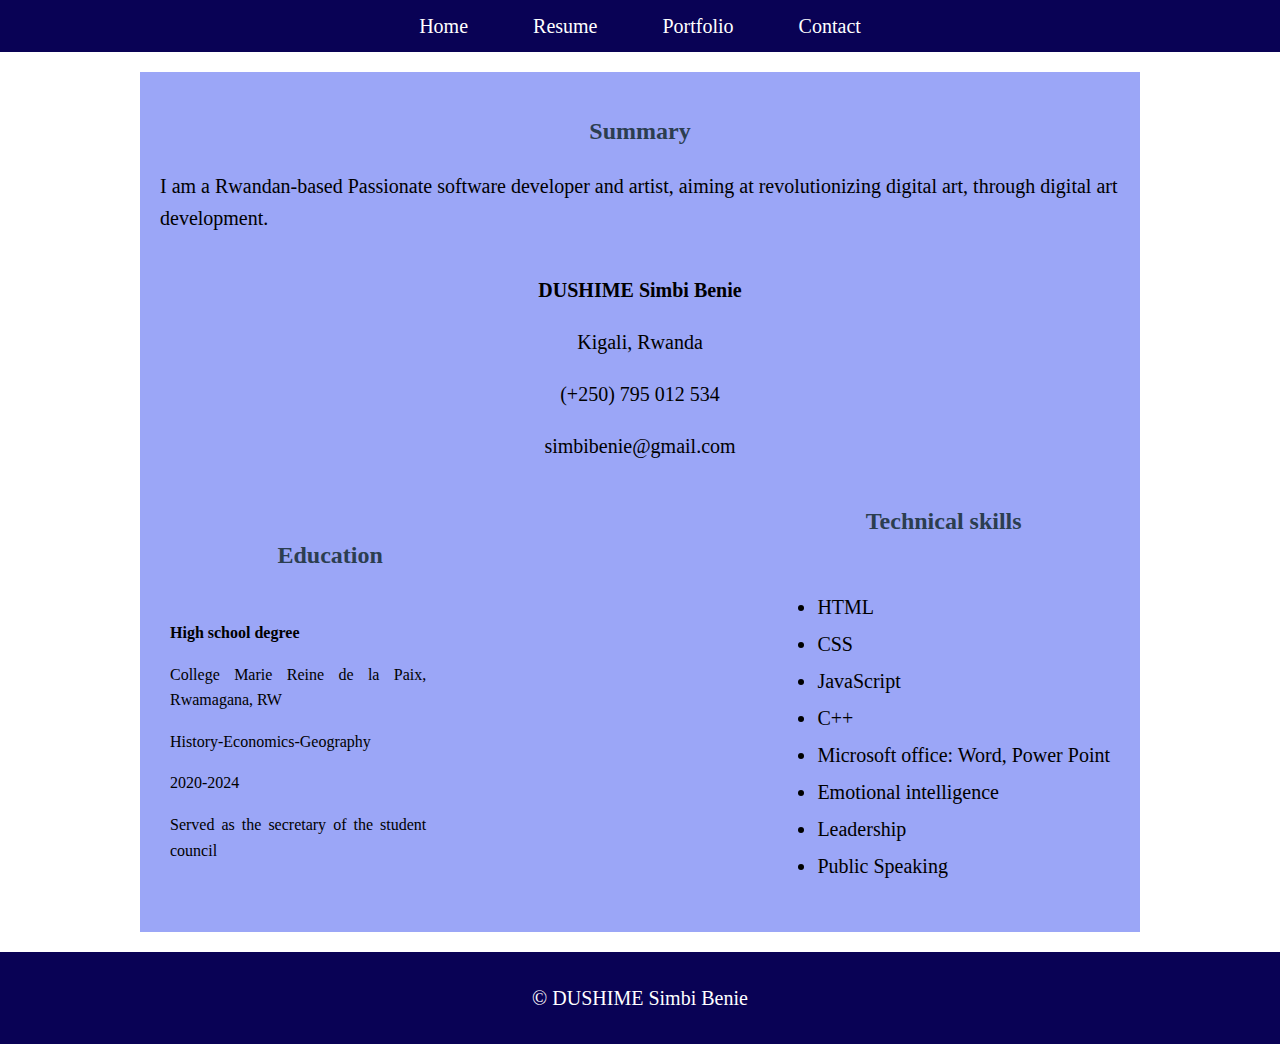
<file: Resume.html>
<!DOCTYPE html>
<html lang="en">
<head>
    <meta charset="UTF-8">
    <meta name="viewport" content="width=device-width, initial-scale=1.0">
    <title>Resume</title>
    <link rel="stylesheet" href="simbi.css">
</head>
<body>
    <body>
            <nav>
                <ul>
                    <li><a href="index.html">Home</a></li>
                    <li><a href="Resume.html">Resume</a></li>
                    <li><a href="protfolio.html">Portfolio</a></li>
                    <li><a href="contact.html">Contact</a></li>
                </ul>
            </nav>
            <div class="container">
            <section class="summary">
                <h2>Summary</h2>
                <div class="description">
                    <p>
                        I am a Rwandan-based Passionate software developer and artist, aiming at revolutionizing 
                        digital art, through digital art development.
                    </p>
                </div>
                <div class="content">
                    <div class="info">
                        <p><b>DUSHIME Simbi Benie</b><p>
                        <p>Kigali, Rwanda</p>
                        <p>(+250) 795 012 534</p>
                        <p>simbibenie@gmail.com</p>
                    </div>
                </div>
            </section>
    
            <div class="flex">
                <section class="education">
                    <h2>Education</h2>
                    <div class="degree">
                        <p><b>High school degree</b></p>
                        <p>College Marie Reine de la Paix, Rwamagana, RW</p>
                        <p>History-Economics-Geography<p>
                        <p>2020-2024</p>
                        <p>Served as the secretary of the student council</p>
                    </div>
                </section>
                <div class="flex">
                    <section class="education">        
                        <h2>Technical skills</h2>
                        <div class="technical-skills">
                            <ul>
                                <li>HTML</li>
                                <li>CSS</li>
                                <li>JavaScript</li>
                                <li>C++</li>
                                <li>Microsoft office: Word, Power Point</li>
                                <li>Emotional intelligence</li>
                                <li>Leadership</li>
                                <li>Public Speaking</li>
                            </ul>
                        </div>
                    </section>
                </div>
            </div>
        </div>

        <footer>
            <p>&copy; DUSHIME Simbi Benie</p>
        </footer>
    </body>
    </html>
</body>
</html>
</file>
<file: simbi.css>
body {
    font-family: sans-serif;
    margin: 0;
    padding: 0;
    line-height: 1.6;
    color: black;
    background-image: url(https://i.pinimg.com/736x/b6/d0/07/b6d00708e0c18f5953b1b69ba7f6c198.jpg);
    background-repeat: repeat-y;
    background-size: 100%;
}

header {
    background-color: #f0f0f0;
    padding: 20px;
    text-align: center;
    margin-bottom: 20px;
    padding-bottom: 20px;
    border-bottom: 1px solid #ddd;

}

h1, h2, h3 {
    color: #2c3e50;
    text-align: center;
    margin-bottom: 20px;
}

nav {
    background-color: #090255;
    color: white;
    padding: 10px;
}

nav ul {
    list-style: none;
    margin: 0;
    padding: 0;
    text-align: center;
}

nav li {
    display: inline;
    margin: 0 15px;
}

nav a {
    color: white;
    text-decoration: none;
    padding: 8px 15px;
    border-radius: 5px;
    transition: background-color 0.3s ease;
}

nav a:hover {
    background-color: #555;
}

.featured-image {
    max-width: 100%;
    height: 300px;
    display: block;
    border-radius: 10%;
    transition: all 0.5s ease;
}

.featured-image:hover {
    background-color: #0056b3;
    transform: translateY(-2px);
    box-shadow: 0 2px 5px rgba(0, 0, 0, 0.2);
}

footer {
    background-color: #090255;
    color: white;
    padding: 10px;
    text-align: center;
}

.container {
    max-width: 960px;
    margin: 20px auto;
    padding: 20px;
    background-color: #9ba6f7;
    box-shadow: 20 20 20px rgba(0, 0, 0, 0.1);
}

.header h1 {
    margin-bottom: 10px;
}

.about-section {
    display: flex;
    gap: 20px;
}

.left-column {
    flex: 1; 
}

.right-column {
    flex: 1;
}

.contact-info {
    margin-top: 20px;
    display: flex;
    gap: 20px;
}

.contact-info p {
    margin-bottom: 5px;
}

.profile-info {
    margin-top: 20px;
}

.buttons {
    color: white;
    padding: 12px 40px;
    border: none;
    border-radius: 25px;
    font-size: 16px;
    font-weight: bold;
    letter-spacing: 1px;
    cursor: pointer;
    transition: all 0.3s ease;
    text-transform: uppercase;
    box-shadow: 0 4px 14px rgba(0, 0, 0, 0.2);
    background: linear-gradient(to right, #3122cf, #4857ca);
}

button:hover {
    background-color: #0056b3;
    transform: translateY(-2px);
    box-shadow: 0 2px 5px rgba(0, 0, 0, 0.2);
}

.info-column {
    display: 1;
}

.info-item {
    display: flex;
    align-items: flex-start;
    margin-bottom: 15px;
}

.info-item i {
    margin-right: 10px;
    color: #3122cf;
}

.info-item span {
    font-weight: bold;
    margin-bottom: 5px;
}

.form-group {
    margin-bottom: 15px;
    flex: block;
    flex-wrap: wrap;
}

.form-column {
    flex: 2;
    flex: block;
    flex-wrap: wrap;
}

label {
    display: block;
    margin-bottom: 5px;
}

input, textarea {
    width: 100%;
    padding: 10px;
    border: 1px solid #ccc;
    box-sizing: border-box;
}

textarea {
    height: 80px;
}

.flex-container {
    display: flex;
    align-items: flex-start;
    gap: 20px;
    row-gap: 10px;
    column-gap: 20px;
    text-align: justify;
}

.a {
    color: white;
}

html {
    scroll-behavior: smooth;
}

.flex {
    display: flex;
    align-items: center;
    justify-content: center;
    text-align: justify;
    justify-content: space-between;
  }
  
.flex p {
    font-size: 16px;
    width: 80%;
    text-align: justify;
    flex: 1;
    justify-content: space-between;
}

.degree, .technical-skills {
    flex: 1;
    text-align: left;
    padding: 10px; 
}

.degree h2, .technical-skills h2 {
    margin-bottom: 10px;
}

.degree p, .technical-skills li {
    margin-bottom: 5px;
}

/*section {
    padding: 20px;
    max-width: 960px;
    margin: 0 auto;
    text-align: center;
}*/

.summary .content {
    display: flex;
    align-items: flex-start;
    gap: 20px;
    text-align: center;
}

.summary .info {
    flex: 1;
    text-align: center;
}

.summary .description {
    flex: 2;
}

.icon-container {
    display: flex;
    gap: 20px;
    justify-content: center;
    margin-top: 50px;
}

.icon {
    width: 60px;
    height: 60px;
    border-radius: 50%;
    display: flex;
    justify-content: center;
    align-items: center;
    color: white;
    font-size: 20px;
    background: linear-gradient(to right, #3122cf, #4857ca);
}

.icon:hover {
    transform: scale(1.1); /* Slightly enlarge on hover */
    box-shadow: 0 0 10px rgba(0, 0, 0, 0.2); /* Add shadow on hover */
    transition: all 0.2s ease;
}

.icon-link {
    color: white;
}

h1, h2, h3, p, label, ul, li, .buttons {
    font-family: 'Times New Roman', Times, serif;
}

label, ul, li, p {
    font-size: 20px;
}

.portfolio-p {
    text-align: center;
}

.centered {
    display: flex;
    justify-content: center;
    align-items: center;
    height: 30vh;
}

.Image {
    border-radius: 50%;
    height: 20px;
    width: 20px;
}
.Me {
    border-radius: 50%;
    margin-top: 0;
    transition: all 0.5s ease;
}

.Me:hover {
    background-color: #0056b3;
    transform: translateY(-2px);
    box-shadow: 0 2px 5px rgba(0, 0, 0, 0.2);
}

.text-content {
    padding-top: 10px;
    text-align: left;
}

.Leadership {
    border-radius: 20px;
    transition: all 0.5s ease-in;
    width: 300px;
    height: 200px;
}

.Leadership:hover {
    background-color: #0056b3;
    transform: translateY(-2px);
    box-shadow: 0 2px 5px rgba(0, 0, 0, 0.2);
}


/* Mobile Styles */
@media (max-width: 768px) {

    body {
        background-size: cover;
        font-size: 14px;
    }
  
    header {
        padding: 10px;
    }
  
    h1 {
        font-size: 1.8em;
        text-align: left;
    }
  
    h2, h3 {
        font-size: 1.5em;
        text-align: left;
    }

    p {
        text-align: left;
    }
  
    nav ul {
        text-align: center;
        display: flex;
        flex-direction: column;
    }
  
    nav li {
        display: block;
        margin: 10px 0;
    }
  
    nav a {
        padding: 8px 12px;
        font-size: 1em;
    }
  
    .container {
        max-width: 95%;
        padding: 10px;
        box-shadow: none;
    }
  
    .featured-image {
        height: 200px;
        border-radius: 50%;
    }
  
    .about-section, .summary .content, .flex {
        flex-direction: column;
        align-items: center;
        text-align: center;
    }
  
    .left-column, .right-column, .summary .info, .summary .description, .degree, .technical-skills, .flex p {
        flex: 1;
        width: 100%;
        padding: 10px 0;
    }
  
    .buttons {
        font-size: 1em;
        padding: 10px 20px;
        width: 100%;
        margin-bottom: 10px;
    }
  
    .form-column {
        flex-wrap: wrap;
        width: 90%;
        margin: 0 auto;
        flex-direction: column;
        align-items: center;
    }

    .form {
        flex: 1;
        flex-direction: column;
        flex-wrap: wrap;
    }

    .form-column, iframe {
        height: 350px;
        flex-direction: column;
        flex-wrap: wrap;
    }

    .form, iframe {
        height: 350px;
        flex-direction: column;
        flex-wrap: wrap;
    }
  
    .icon-container {
        flex-wrap: wrap;
        gap: 10px;
    }
  
    .icon {
        width: 50px;
        height: 50px;
        font-size: 1.2em;
    }
  
    .flex-container {
        flex-direction: column;
        align-items: flex-start;
    }
  
    .info-item {
        flex-direction: column;
        align-items: flex-start;
    }
  
    .info-item i {
        margin-right: 0;
        margin-bottom: 5px;
    }

    .centered {
        flex-direction: column;
        padding: 10px;
    }

    dotlottie-player {
        width: 250px;
        height: 250px;
    }

    /* Hide or adjust elements that are not suitable for mobile */
    .desktop-only {
        display: none;
    }
  
    .mobile-only {
        display: block; /* If you have mobile-specific elements */
    }

    .list, .technical-skills, .degree, .education {
        text-align: left;
    }
}
  
  /* Very small screens (e.g., some phones) */
  @media (max-width: 480px) {
    h1 {
        font-size: 1.5em; /* Even smaller h1 */
    }
    h2, h3 {
        font-size: 1.2em; /* Even smaller h2 and h3 */
    }
    .centered {
        /* For smaller screens (e.g., mobile) */
        flex-direction: column;
        padding: 5px;  /* Further reduce padding on very small screens */
    }

    dotlottie-player {
        width: 200px;    /* Further reduce the animation size */
        height: 200px;
    }
    .form-column {
        width: 95%; /* Take up almost full screen width */
        margin: 0 auto; /* Center the form */
    }

    .form-column iframe {
        height: 350px; /* Adjust height as needed for phones */
    }
}
</file>
